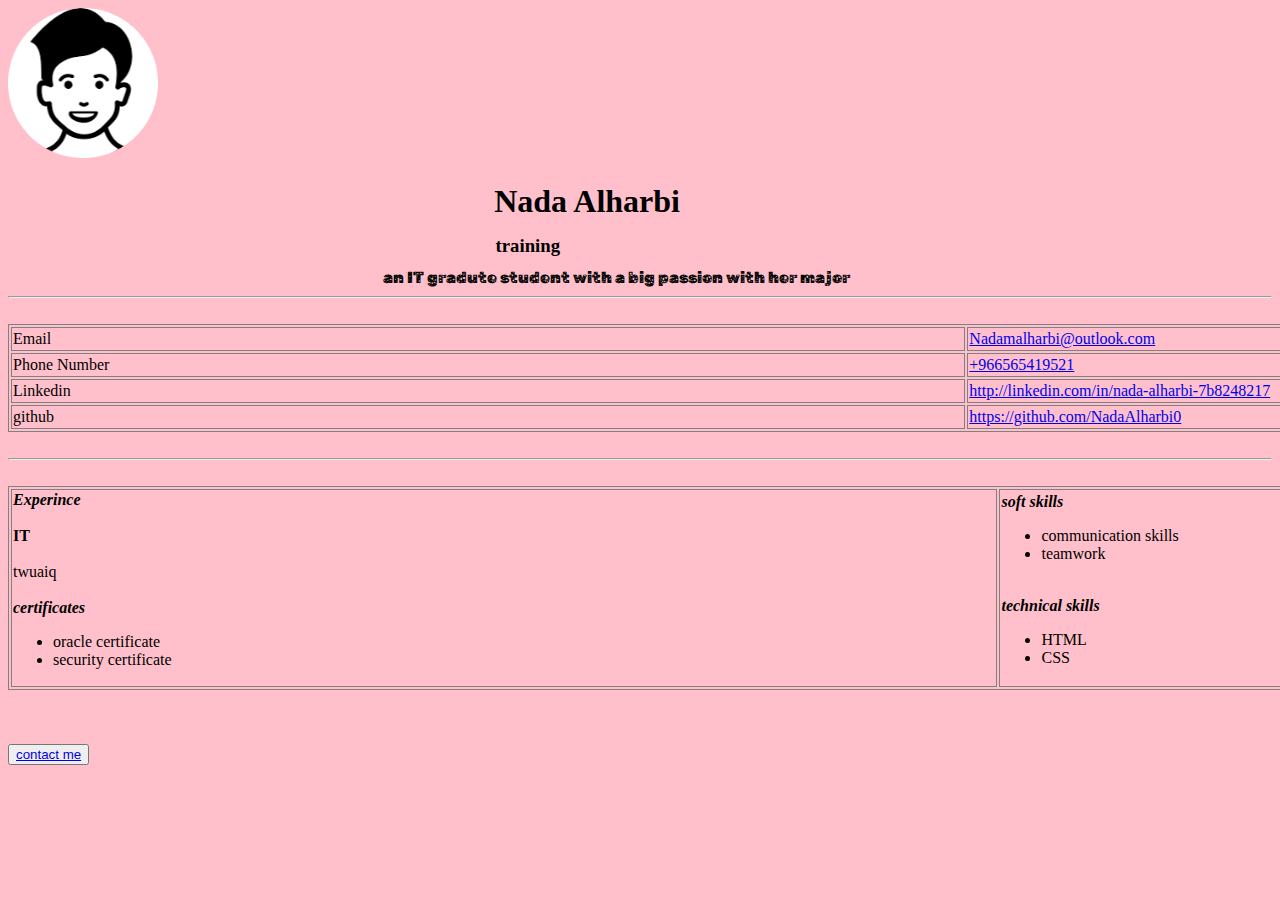
<file: index.html>
<!DOCTYPE html>
<html>
<head>
    <meta charset="UTF-8">
    <meta name="viewport" content="width=device-width, initial-scale=1.0">
<link rel="stylesheet" href="index.css"> 
  <title> twuaiq H.M </title>
<img src="tutorial-img-modified.png" height="150" width="150" alt="img">
<style>
table, td {
border: 1px  solid gray; 
height: 20px;
width: 2000px;




}



</style>

<style>
table, td 


</style>

<style>

    h1 {

        position: absolute;
        right: 600px
    }
    


</style>


<style>
h3 {

    position: absolute;
        right:720px
}

</style>
<link rel="preconnect" href="https://fonts.googleapis.com"> 
<link rel="preconnect" href="https://fonts.gstatic.com" crossorigin> 
<link href="https://fonts.googleapis.com/css2?family=Rubik+Moonrocks&display=swap" rel="stylesheet">
<style>
    p {
       
        font-family: 'Rubik Moonrocks', cursive;
       
       
        position: absolute;
        right: 430px

    }
</style>
<body>
<h1 >  Nada Alharbi </h1>
<br>
<br>
<br>
<br>
<h3> training  </h3>
<br>
<br>


<p> an IT gradute student with a big passion with her major  </p>
<br>
<br>
<hr>
<br>
<table> <!-- تيبل للمعلومات الشخصية-->
    
  <tr> <td>Email

  </td> <td>  <a href="Nadamalharbi@outlook.com">           Nadamalharbi@outlook.com  </a>   </td>  </tr>  
  <tr> <td>  Phone Number   </td> <td> <a href="+966565419521">     +966565419521 </a>  </td> </tr>
  <tr> <td> Linkedin  </td> <td>  <a href="http://linkedin.com/in/nada-alharbi-7b8248217">     http://linkedin.com/in/nada-alharbi-7b8248217 </a>
      
  </p>  </td>  </tr>
  <tr> <td> github  </td> <td>    <a href="https://github.com/NadaAlharbi0">        https://github.com/NadaAlharbi0 </a>   </td>   </tr>




</table>

<br>
<hr>
<br>

<table> 
    
    <tr> <td> <em><strong>  Experince  </strong></em>
<br>
<br>
       <b> IT </b>  
        <br>
        <br>
        twuaiq 
        <br>
        <br>
        <em><strong> certificates   </strong></em>
        <ul>
<li>   oracle certificate  </li>
<li>  security certificate </li>

        </ul>
    </td> 
    
    <td> 
        <em><strong> soft skills </strong></em>
<br>
<ul>
    <li>   communication skills  </li>
    <li>  teamwork  </li>

<br>
</ul>

    <em><strong> technical skills </strong></em>
<br>
<ul>
<li>   HTML  </li>
<li> CSS  </li>


    </td>  </tr>  


</table>



<br>
<br>
<br>

<button type="button"><a href="contactpage.html"> contact me</a></button>


</body>


</head>


















</html>
</file>
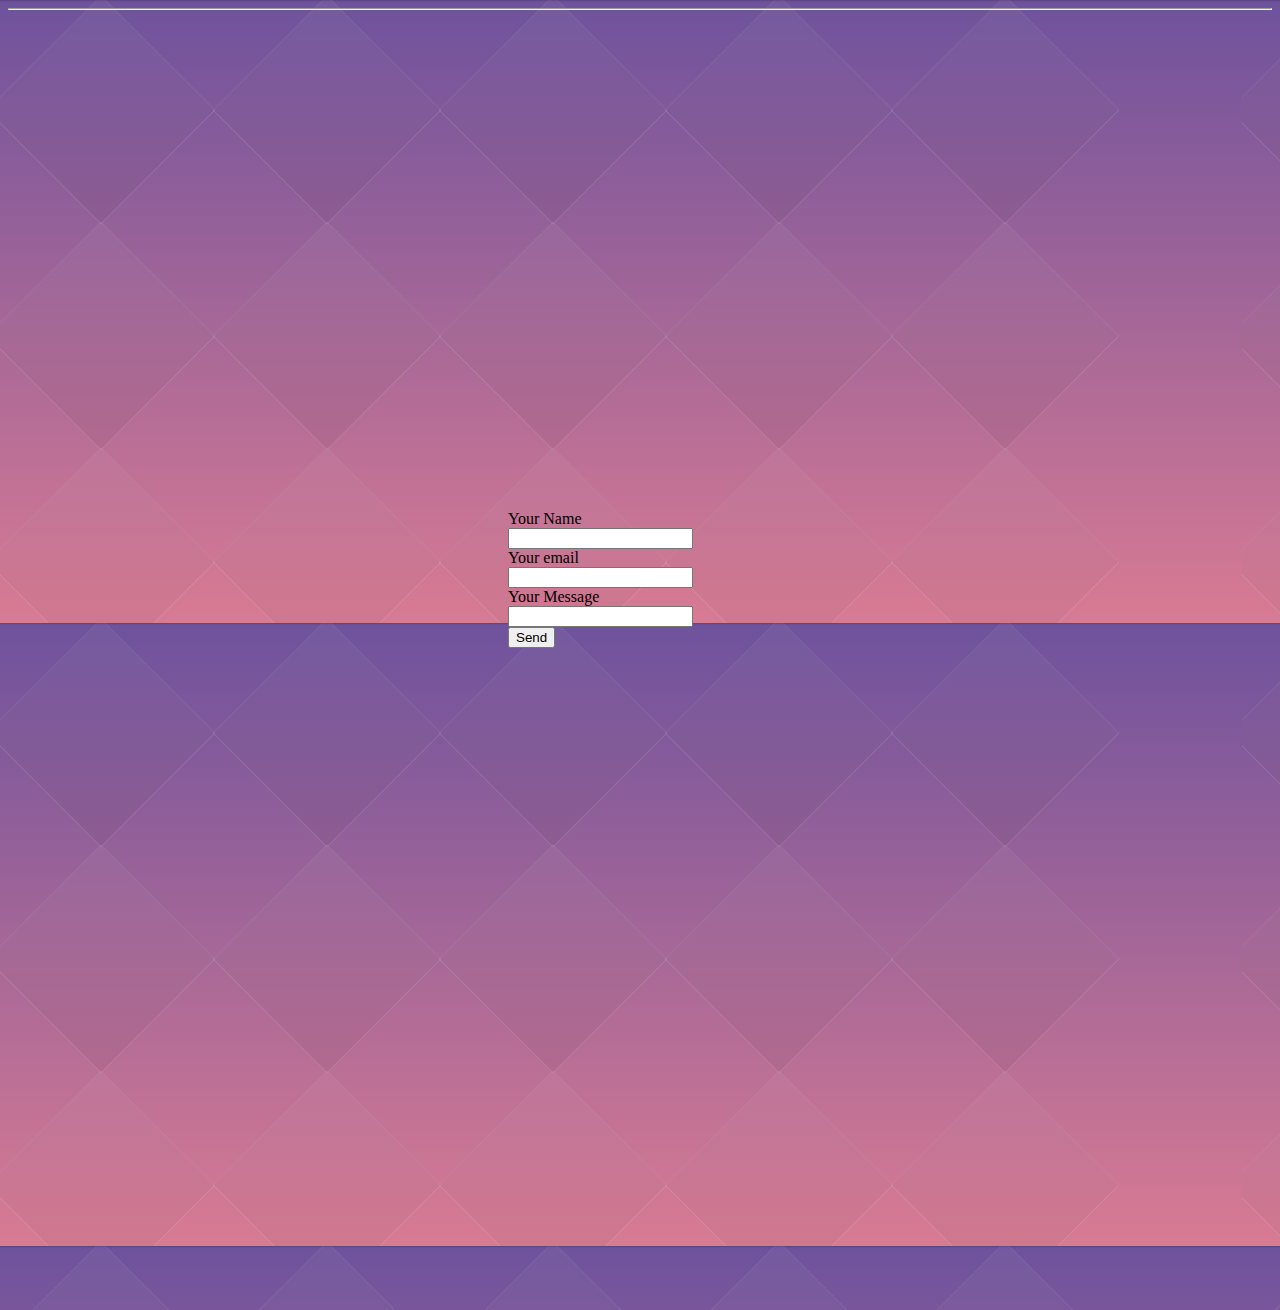
<file: contactpage.html>
<!DOCTYPE html>
<html>
<head>
 
<title>  contact me   </title>
<link rel="stylesheet" href="style.css">  
<style>

    
    
</style>




<body>

<hr>

<form>  <!-- فورم لادخال معلومات التواصل -->
    
    <lable for="name">  Your Name  </lable> 
    <br>
    <input  type="text" id="name">  
<br>

    <lable for="email">  Your email  </lable> 
    <br>
    <input  type="text" id="email">  

<br>

    <lable for="message">  Your Message  </lable> 
    <br>
    <input  type="text" id="message">  
<br>
    <input type="submit" value="Send">

</form>


</body>












</html>
</file>
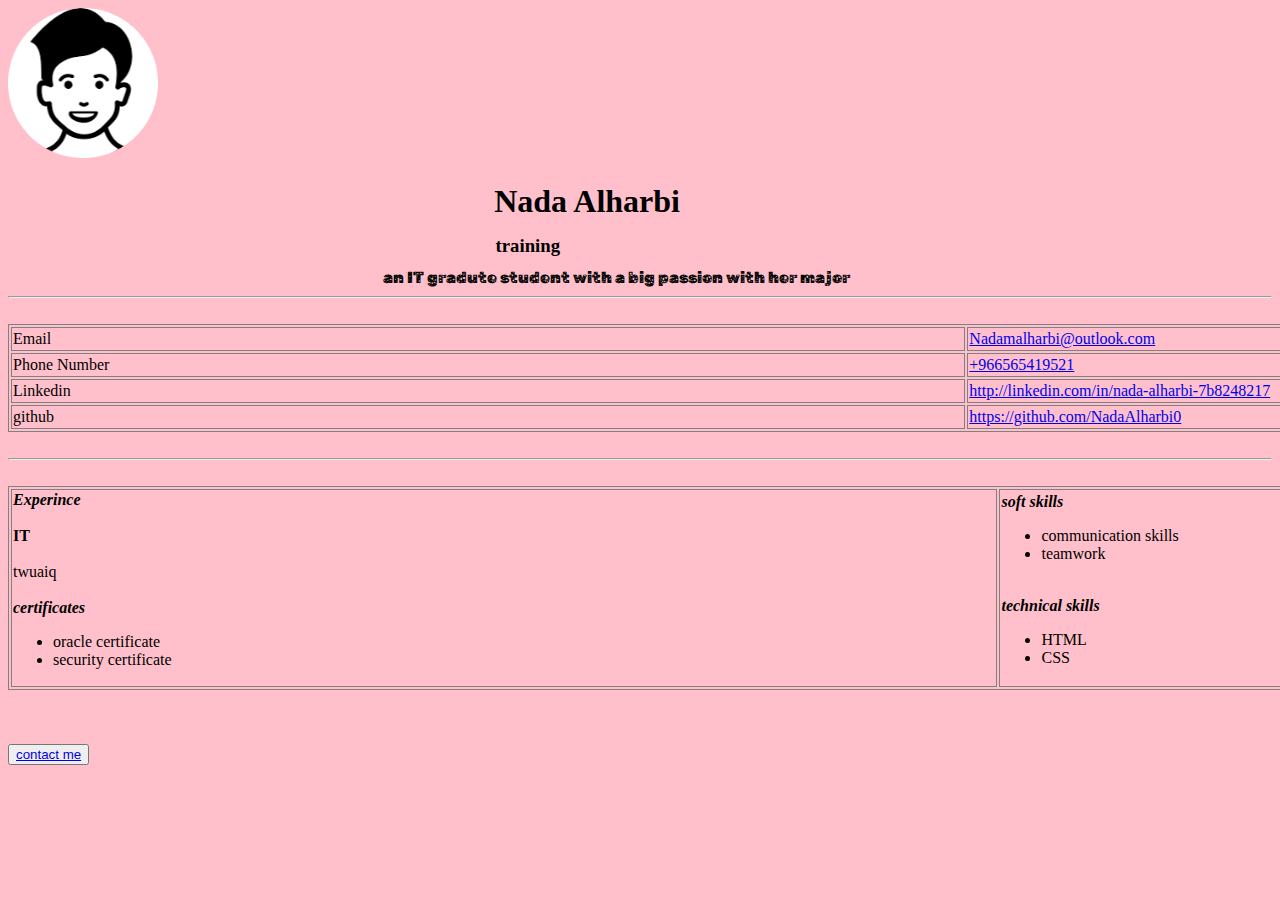
<file: FirstPage.html>
<!DOCTYPE html>
<html>
<head>
    <meta charset="UTF-8">
    <meta name="viewport" content="width=device-width, initial-scale=1.0">
<link rel="stylesheet" href="firstpagestyle-1.css"> 
  <title> twuaiq H.M </title>
<img src="tutorial-img-modified.png" height="150" width="150" alt="img">
<style>
table, td {
border: 1px  solid gray; 
height: 20px;
width: 2000px;




}



</style>

<style>
table, td 


</style>

<style>

    h1 {

        position: absolute;
        right: 600px
    }
    


</style>


<style>
h3 {

    position: absolute;
        right:720px
}

</style>
<link rel="preconnect" href="https://fonts.googleapis.com"> 
<link rel="preconnect" href="https://fonts.gstatic.com" crossorigin> 
<link href="https://fonts.googleapis.com/css2?family=Rubik+Moonrocks&display=swap" rel="stylesheet">
<style>
    p {
       
        font-family: 'Rubik Moonrocks', cursive;
       
       
        position: absolute;
        right: 430px

    }
</style>
<body>
<h1 >  Nada Alharbi </h1>
<br>
<br>
<br>
<br>
<h3> training  </h3>
<br>
<br>


<p> an IT gradute student with a big passion with her major  </p>
<br>
<br>
<hr>
<br>
<table> <!-- تيبل للمعلومات الشخصية-->
    
  <tr> <td>Email

  </td> <td>  <a href="Nadamalharbi@outlook.com">           Nadamalharbi@outlook.com  </a>   </td>  </tr>  
  <tr> <td>  Phone Number   </td> <td> <a href="+966565419521">     +966565419521 </a>  </td> </tr>
  <tr> <td> Linkedin  </td> <td>  <a href="http://linkedin.com/in/nada-alharbi-7b8248217">     http://linkedin.com/in/nada-alharbi-7b8248217 </a>
      
  </p>  </td>  </tr>
  <tr> <td> github  </td> <td>    <a href="https://github.com/NadaAlharbi0">        https://github.com/NadaAlharbi0 </a>   </td>   </tr>




</table>

<br>
<hr>
<br>

<table> 
    
    <tr> <td> <em><strong>  Experince  </strong></em>
<br>
<br>
       <b> IT </b>  
        <br>
        <br>
        twuaiq 
        <br>
        <br>
        <em><strong> certificates   </strong></em>
        <ul>
<li>   oracle certificate  </li>
<li>  security certificate </li>

        </ul>
    </td> 
    
    <td> 
        <em><strong> soft skills </strong></em>
<br>
<ul>
    <li>   communication skills  </li>
    <li>  teamwork  </li>

<br>
</ul>

    <em><strong> technical skills </strong></em>
<br>
<ul>
<li>   HTML  </li>
<li> CSS  </li>


    </td>  </tr>  


</table>



<br>
<br>
<br>

<button type="button"><a href="file:///Users/nadaalharbi/Desktop/HTML-CSS-Project-main/index.html?"> contact me</a></button>


</body>


</head>


















</html>
</file>
<file: index.css>
body {

background-color: pink;

} /* تغيير لون باك قراوند الصفحة */
</file>
<file: style.css>
body {

    

       
        background-image: url('background-image.png');
    
     
   
} /* اضافة صورة للباك قراوند*/

form {
   
    position: sticky;
        margin: 500px;
       width: 1000px;
height: 300px;

}
</file>
<file: firstpagestyle-1.css>
body {

background-color: pink;

} /* تغيير لون باك قراوند الصفحة */
</file>
